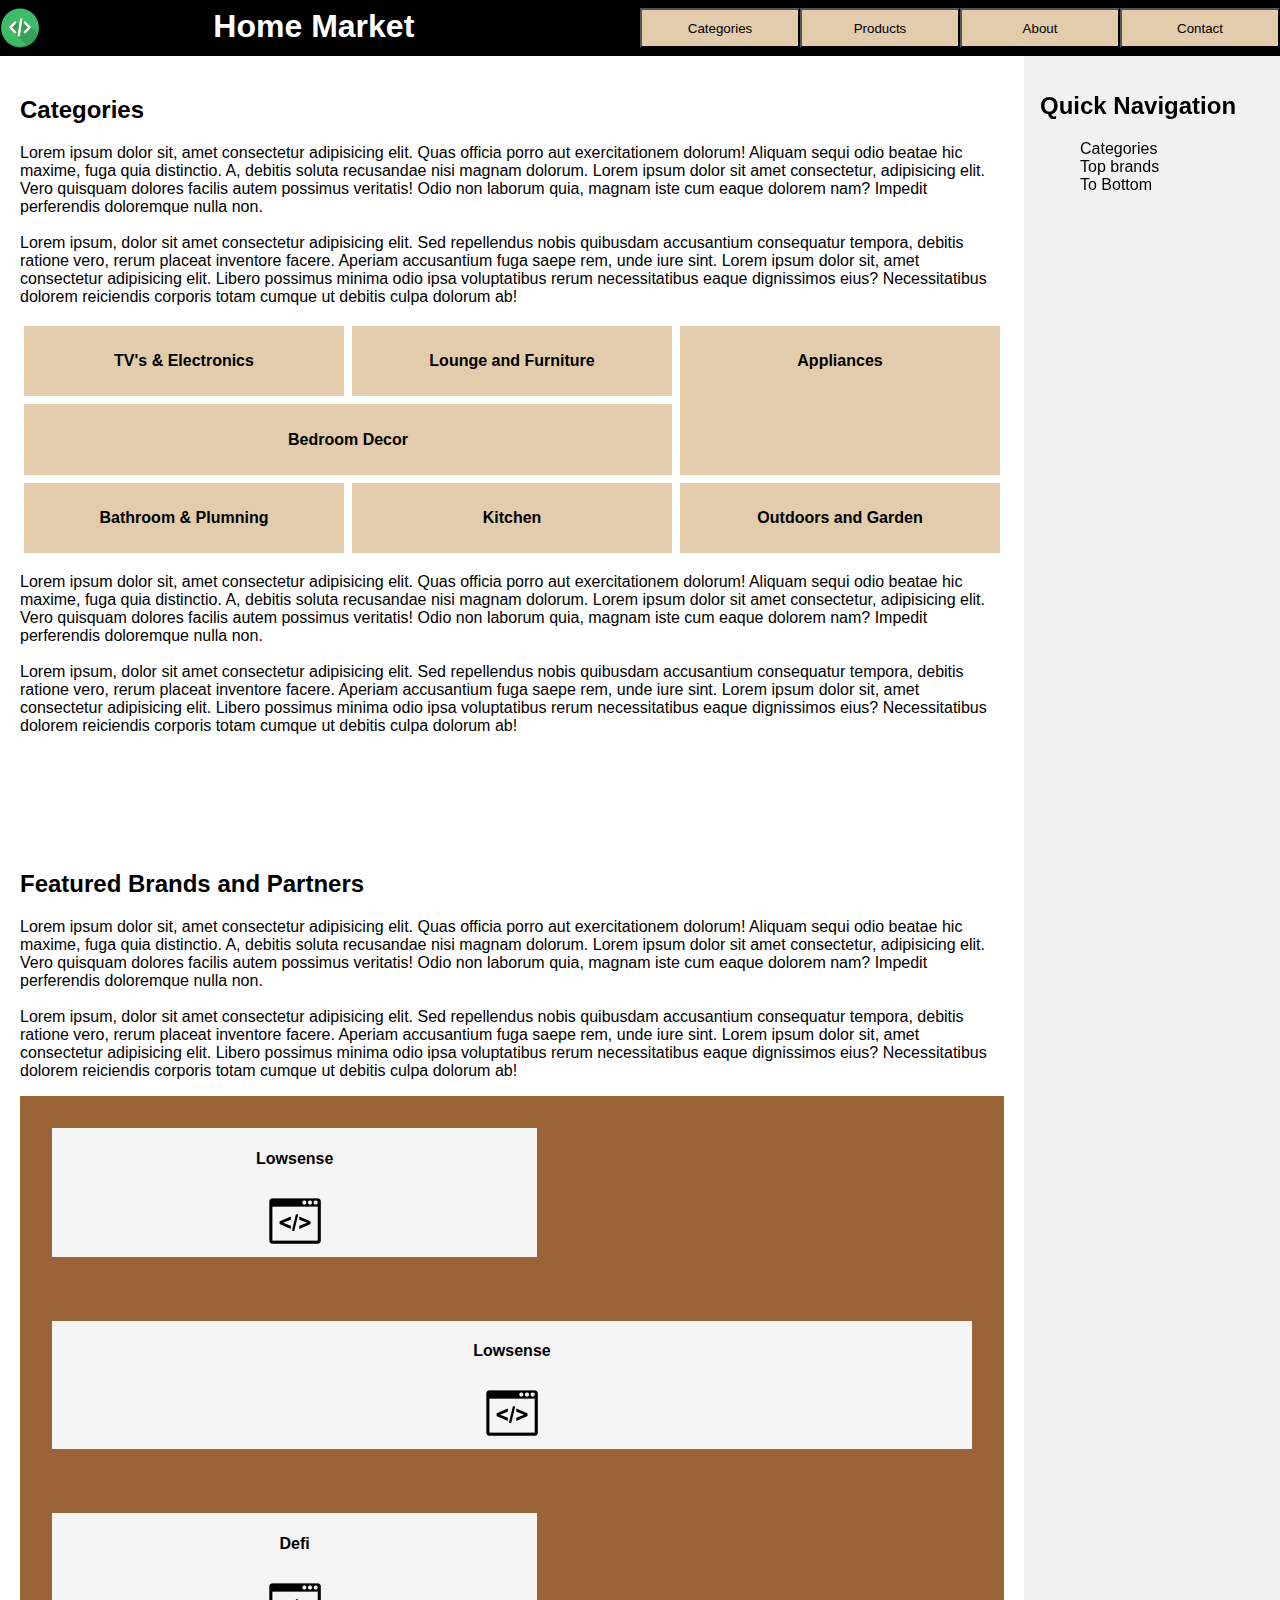
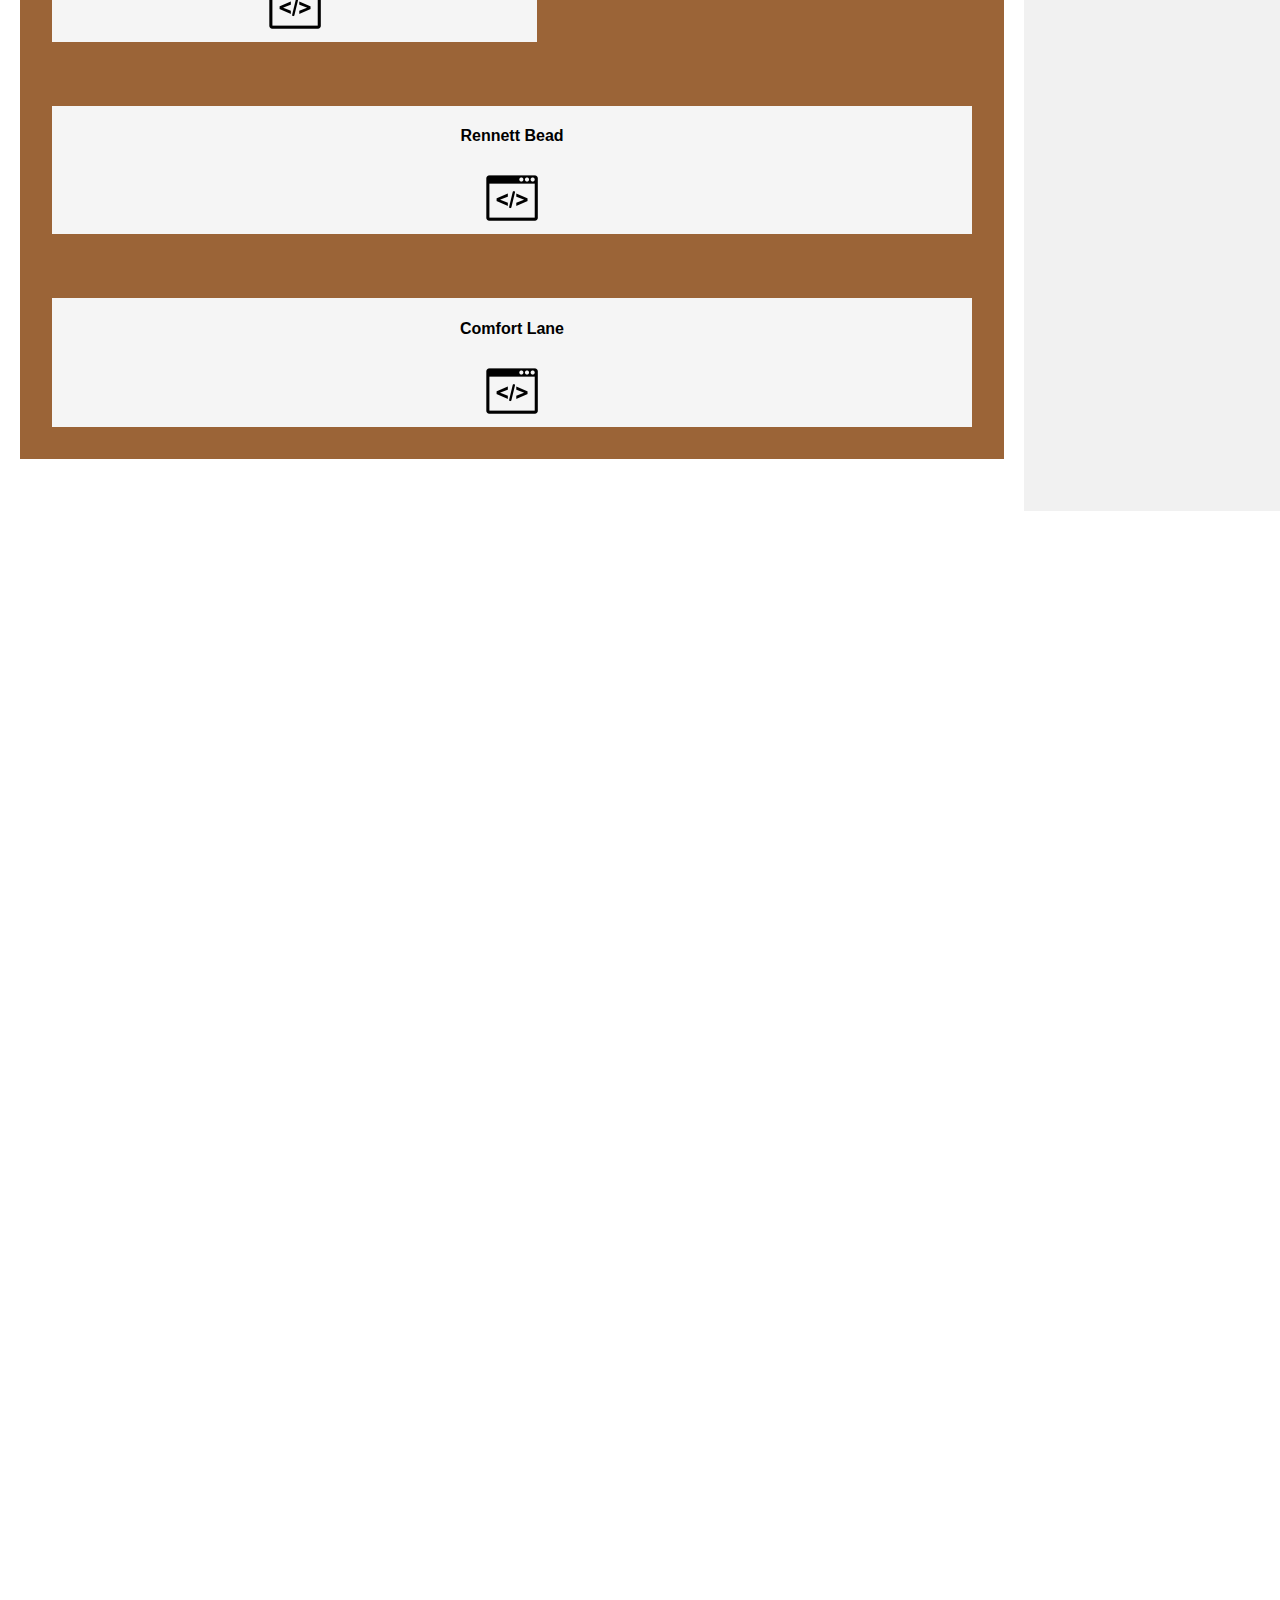
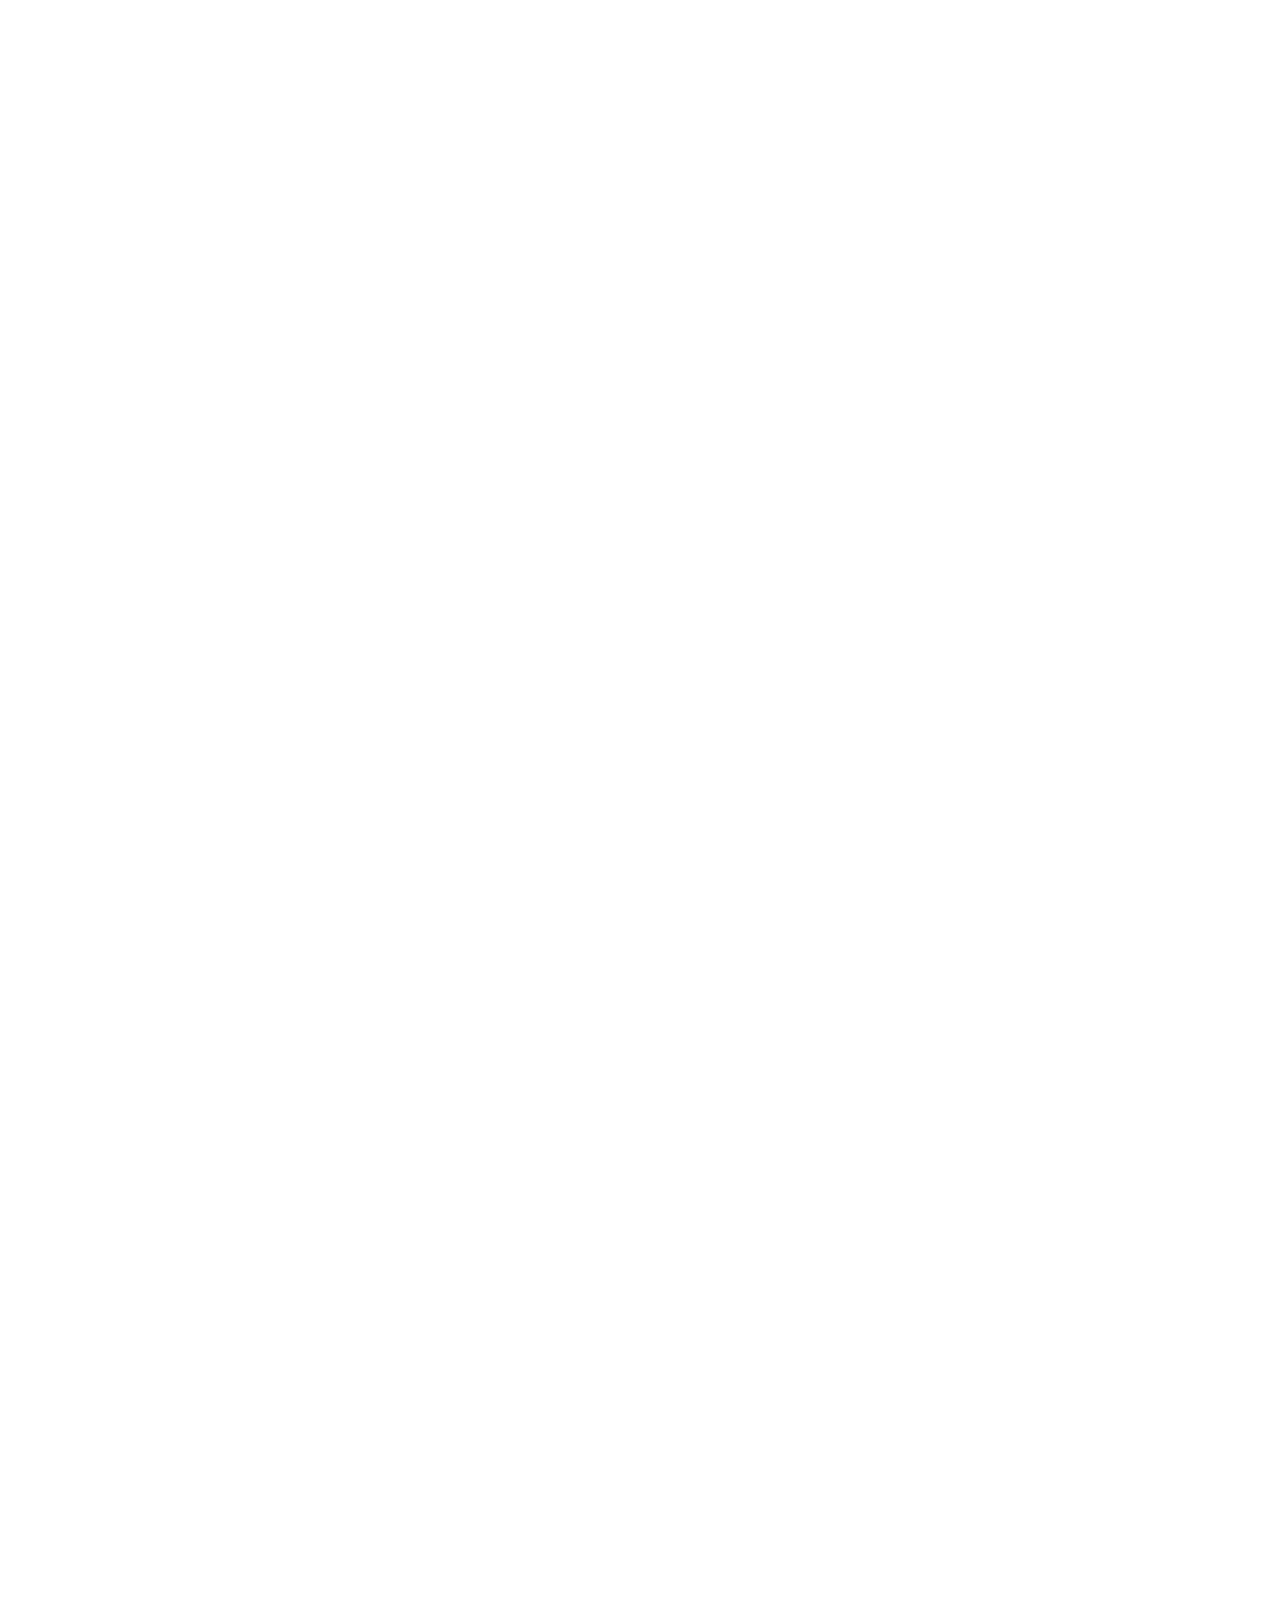
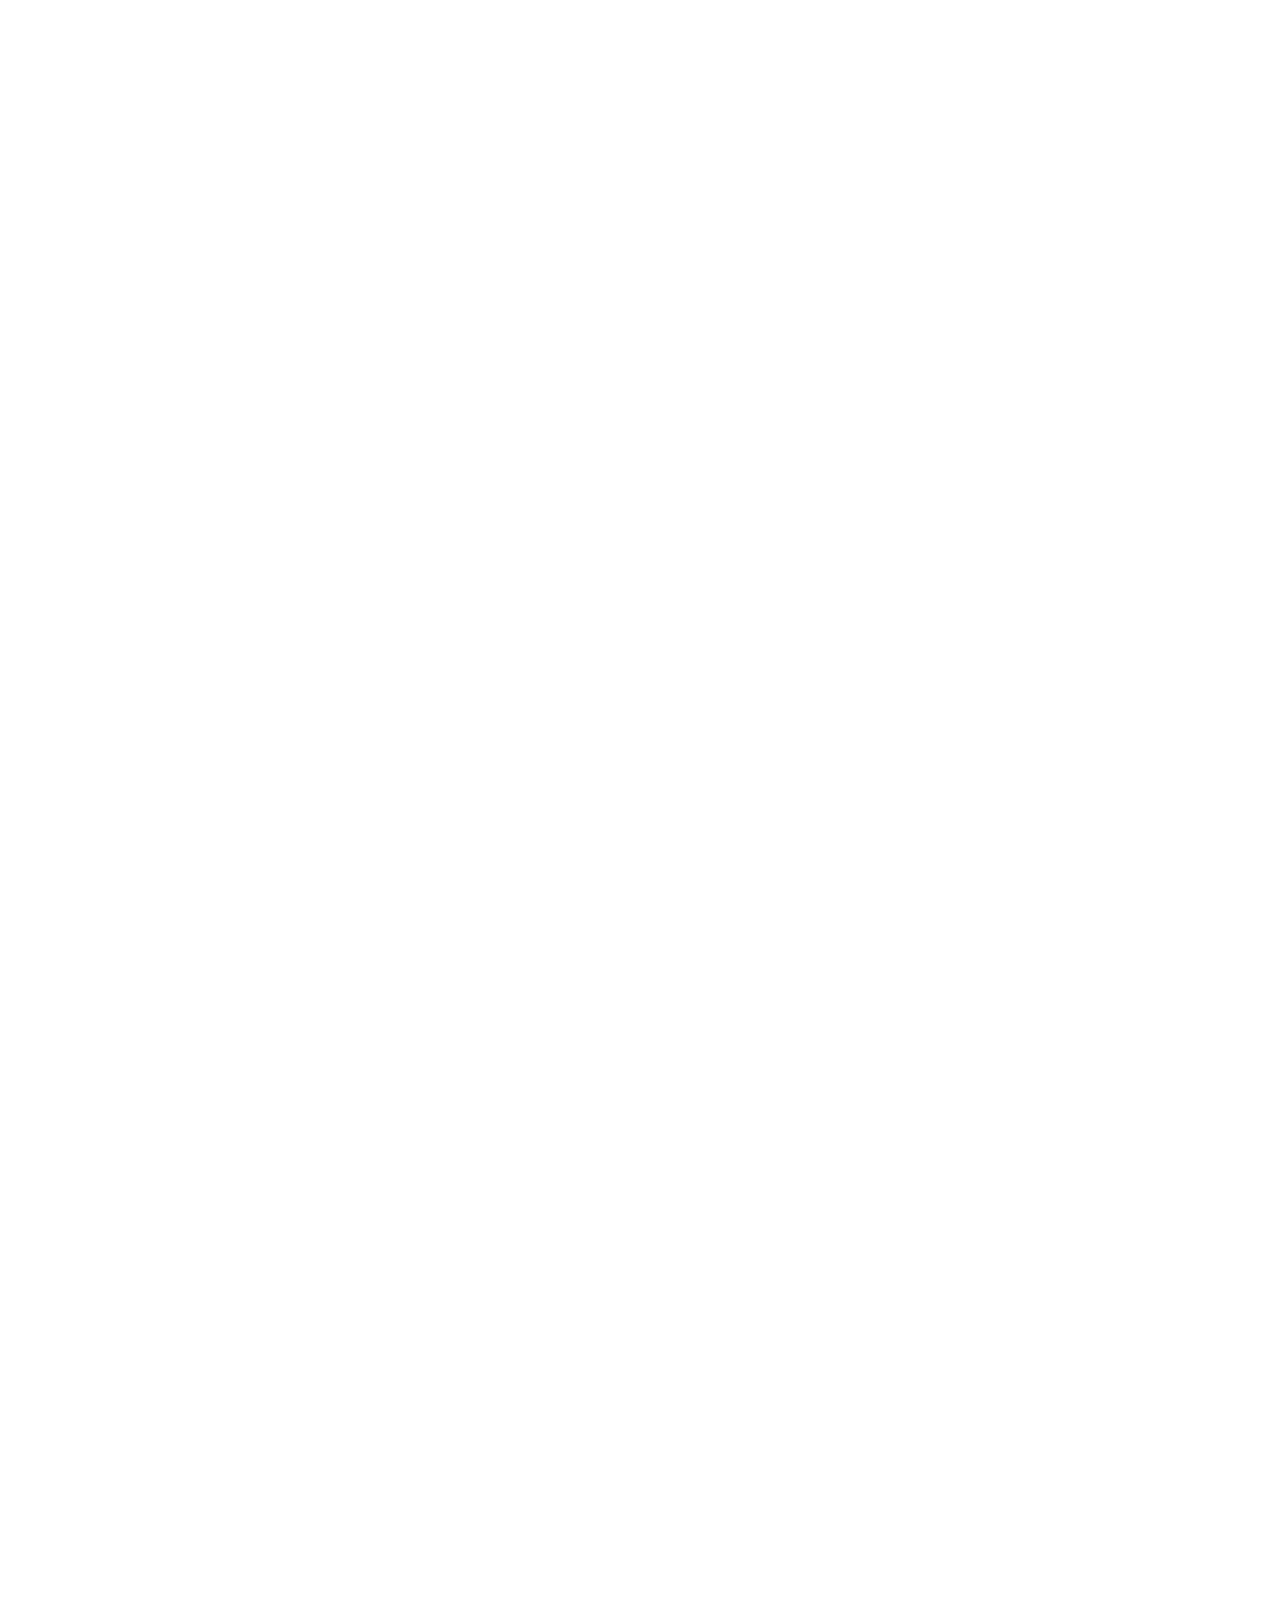
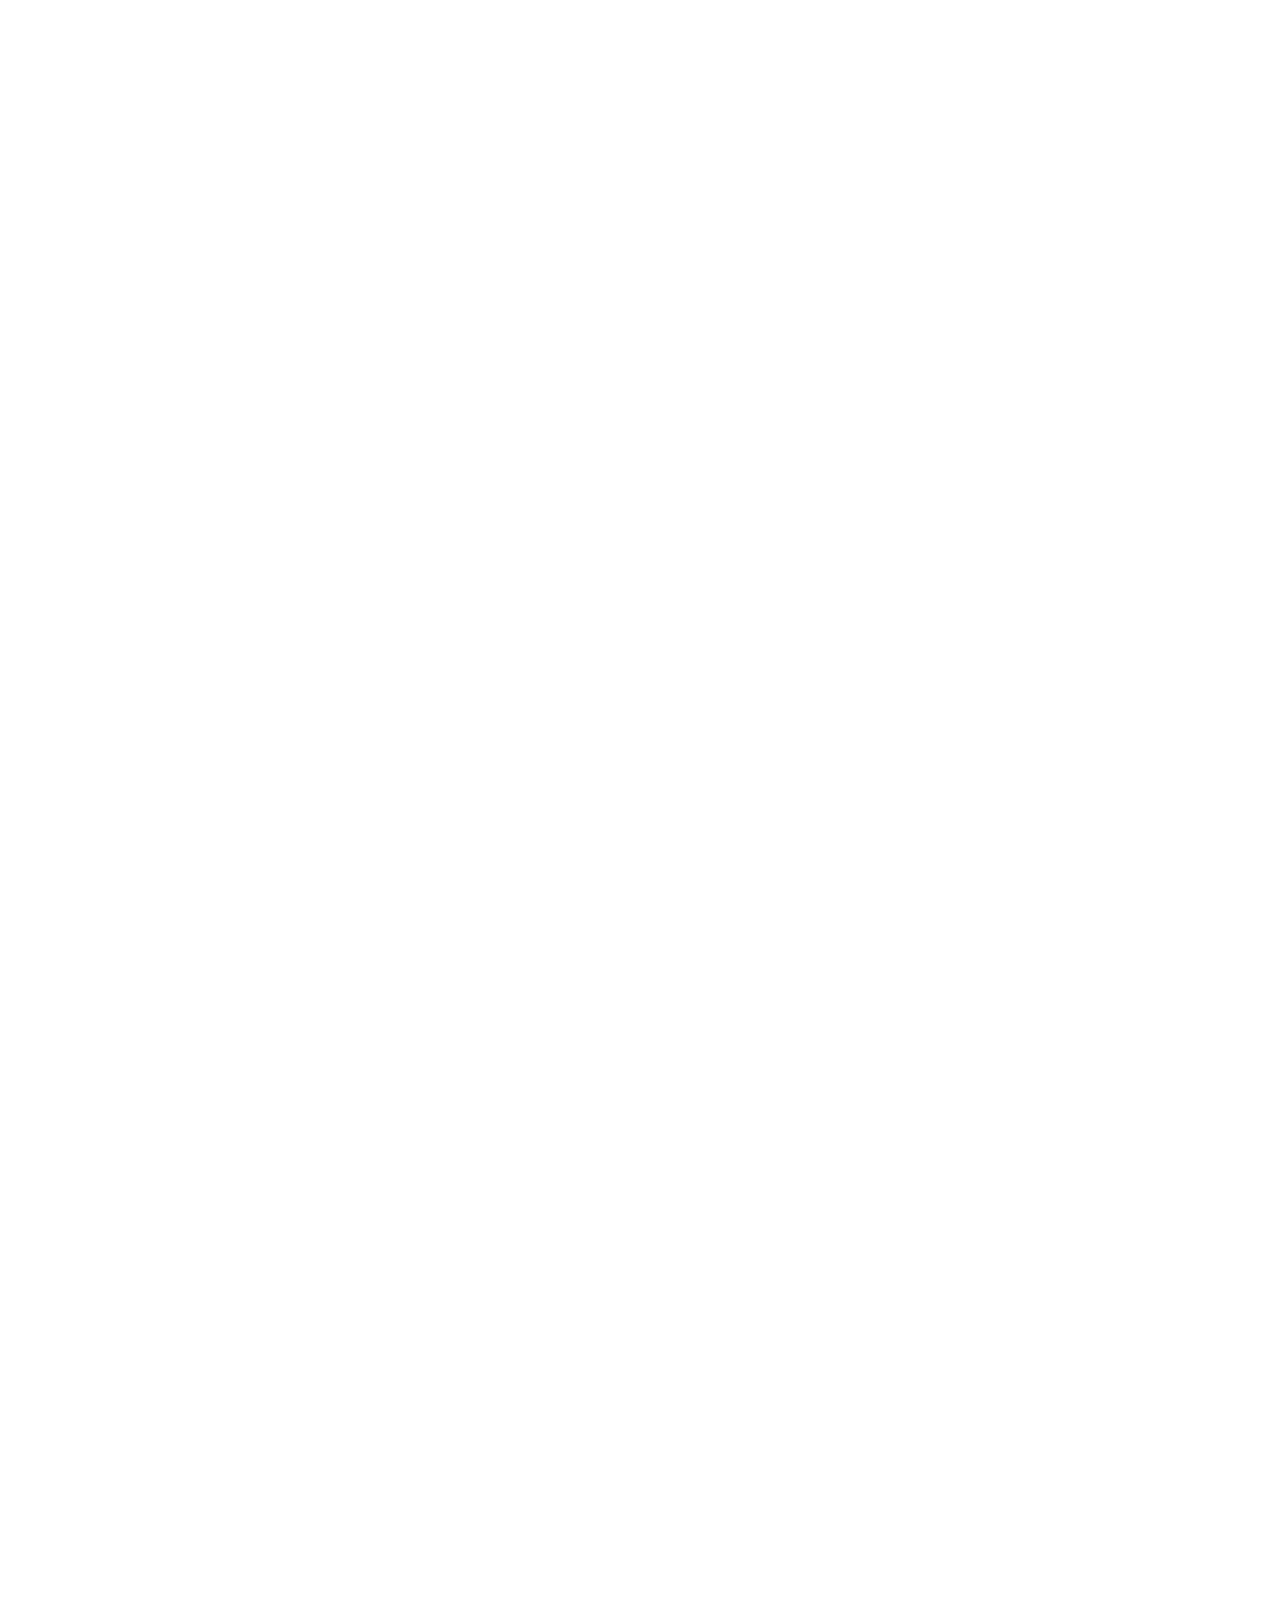
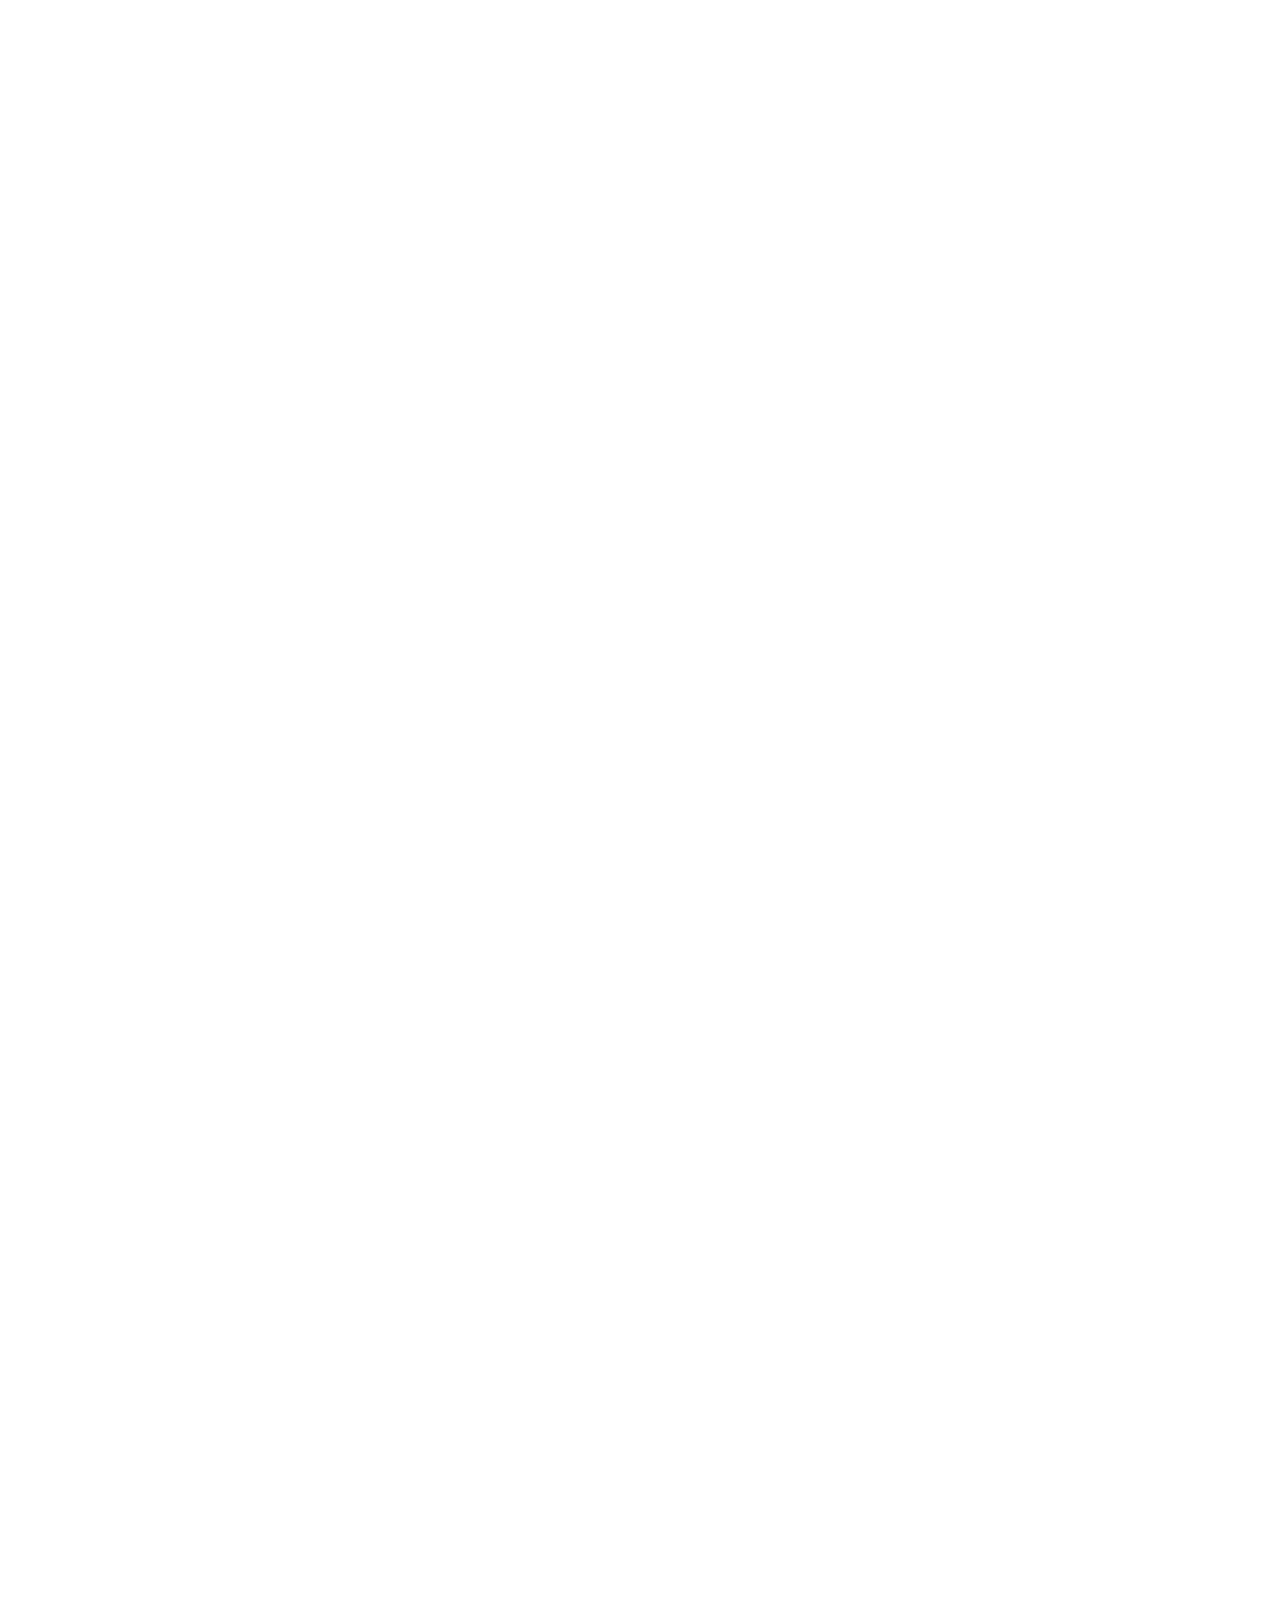
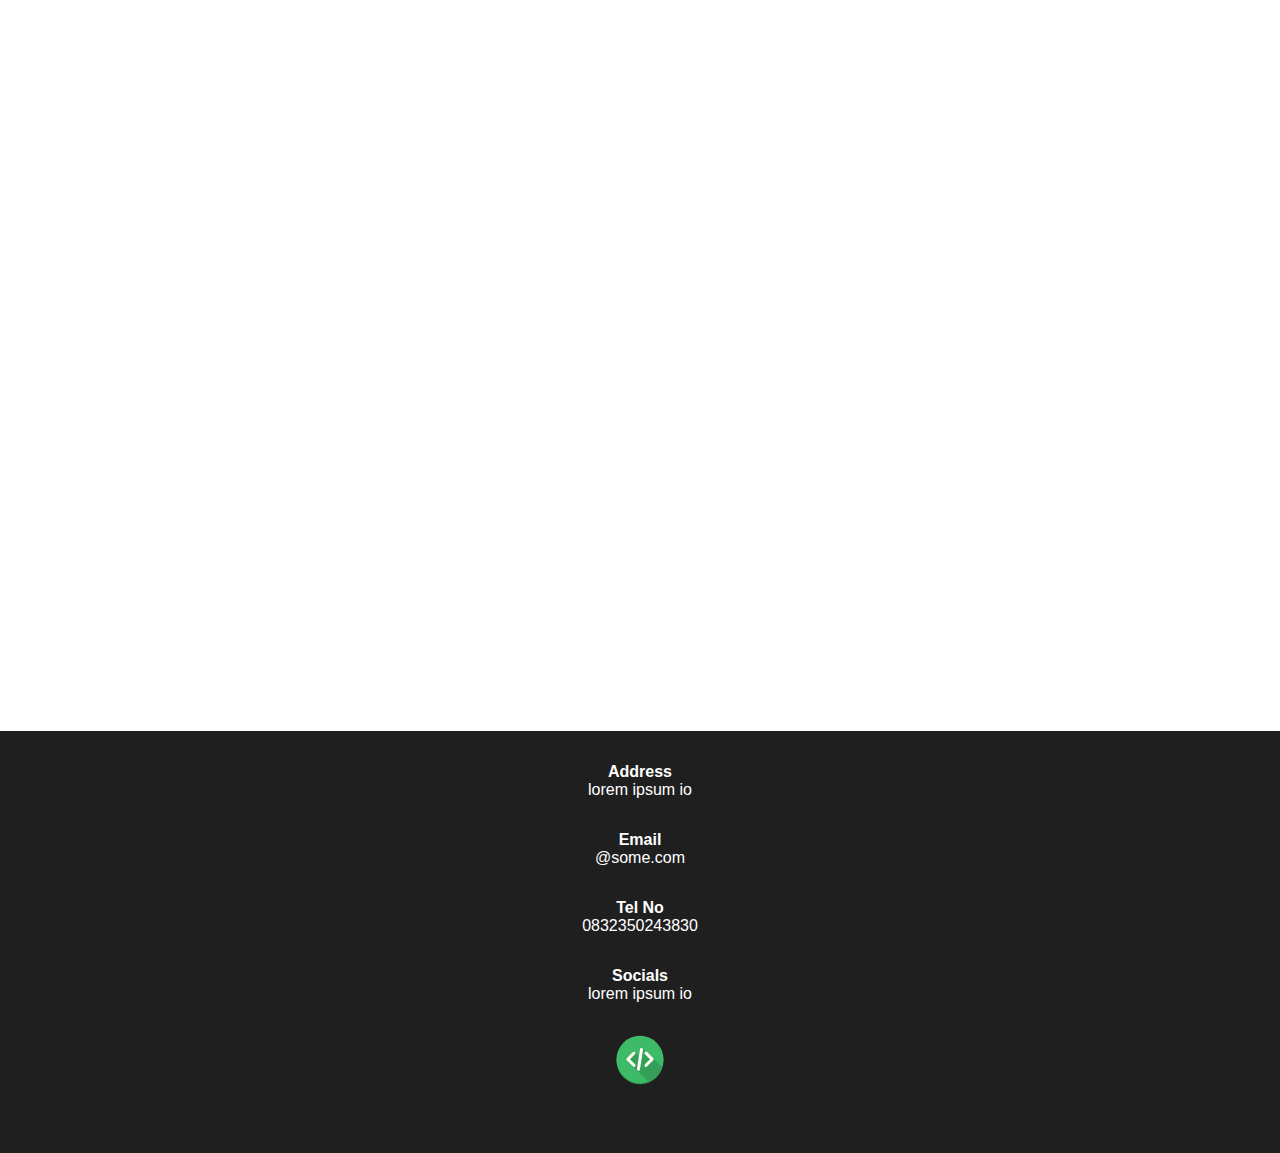
<file: index.html>
<!DOCTYPE html>
<html lang="en">

<head>
    <meta charset="UTF-8">
    <meta http-equiv="X-UA-Compatible" content="IE=edge">
    <meta name="viewport" content="width=device-width, initial-scale=1.0">
    <title>Grid Challenge</title>
    <link rel="stylesheet" href="css/style.css">
</head>

<body>

    <!-- Header -->
    <header id="header">

        <div class="logo-section">
            <img src="./image/icon.svg" alt="Logo" width="40">
            <h1>Home Market</h1>
        </div>

        <nav>
            <a class="nav-button" href="template.html">
                <button>Categories</button>
            </a>
            <a class="nav-button" href="#products">
                <button>Products</button>
            </a>

            <a class="nav-button" href="#about">
                <button>About</button>
            </a>

            <a class="nav-button" href="#contact">
                <button>Contact</button>
            </a>
        </nav>
    </header>

    <!-- Main -->
    <main>

        <section class="main-content">

            <section>
                <h2>Categories</h2>

                <p>
                    Lorem ipsum dolor sit, amet consectetur adipisicing elit. Quas officia porro aut exercitationem
                    dolorum! Aliquam sequi odio beatae hic maxime, fuga quia distinctio. A, debitis soluta recusandae
                    nisi magnam dolorum. Lorem ipsum dolor sit amet consectetur, adipisicing elit. Vero quisquam dolores
                    facilis autem possimus veritatis! Odio non laborum quia, magnam iste cum eaque dolorem nam? Impedit
                    perferendis doloremque nulla non.

                    <br>
                    <br>

                    Lorem ipsum, dolor sit amet consectetur adipisicing elit. Sed repellendus nobis quibusdam
                    accusantium consequatur tempora, debitis ratione vero, rerum placeat inventore facere. Aperiam
                    accusantium fuga saepe rem, unde iure sint. Lorem ipsum dolor sit, amet consectetur adipisicing
                    elit. Libero possimus minima odio ipsa voluptatibus rerum necessitatibus eaque dignissimos eius?
                    Necessitatibus dolorem reiciendis corporis totam cumque ut debitis culpa dolorum ab!
                </p>

                <div id="categories" class="categories">
                    <div class="category">
                        <h4>TV's & Electronics</h4>
                    </div>
                    <div class="category">
                        <h4>Lounge and Furniture</h4>
                    </div>
                    <div class="category row-span-2">
                        <h4>Appliances</h4>
                    </div>
                    <div class="category col-span-2">
                        <h4>Bedroom Decor</h4>
                    </div>
                    <div class="category">
                        <h4>Bathroom & Plumning</h4>
                    </div>
                    <div class="category">
                        <h4>Kitchen</h4>
                    </div>
                    <div class="category">
                        <h4>Outdoors and Garden</h4>
                    </div>
                </div>

                <p>
                    Lorem ipsum dolor sit, amet consectetur adipisicing elit. Quas officia porro aut exercitationem
                    dolorum! Aliquam sequi odio beatae hic maxime, fuga quia distinctio. A, debitis soluta recusandae
                    nisi magnam dolorum. Lorem ipsum dolor sit amet consectetur, adipisicing elit. Vero quisquam dolores
                    facilis autem possimus veritatis! Odio non laborum quia, magnam iste cum eaque dolorem nam? Impedit
                    perferendis doloremque nulla non.

                    <br>
                    <br>

                    Lorem ipsum, dolor sit amet consectetur adipisicing elit. Sed repellendus nobis quibusdam
                    accusantium consequatur tempora, debitis ratione vero, rerum placeat inventore facere. Aperiam
                    accusantium fuga saepe rem, unde iure sint. Lorem ipsum dolor sit, amet consectetur adipisicing
                    elit. Libero possimus minima odio ipsa voluptatibus rerum necessitatibus eaque dignissimos eius?
                    Necessitatibus dolorem reiciendis corporis totam cumque ut debitis culpa dolorum ab!
                </p>

            </section>

            <article class="section" id="sponsored">

                <h2>
                    Featured Brands and Partners
                </h2>

                <p>
                    Lorem ipsum dolor sit, amet consectetur adipisicing elit. Quas officia porro aut exercitationem
                    dolorum! Aliquam sequi odio beatae hic maxime, fuga quia distinctio. A, debitis soluta recusandae
                    nisi magnam dolorum. Lorem ipsum dolor sit amet consectetur, adipisicing elit. Vero quisquam dolores
                    facilis autem possimus veritatis! Odio non laborum quia, magnam iste cum eaque dolorem nam? Impedit
                    perferendis doloremque nulla non.

                    <br>
                    <br>

                    Lorem ipsum, dolor sit amet consectetur adipisicing elit. Sed repellendus nobis quibusdam
                    accusantium consequatur tempora, debitis ratione vero, rerum placeat inventore facere. Aperiam
                    accusantium fuga saepe rem, unde iure sint. Lorem ipsum dolor sit, amet consectetur adipisicing
                    elit. Libero possimus minima odio ipsa voluptatibus rerum necessitatibus eaque dignissimos eius?
                    Necessitatibus dolorem reiciendis corporis totam cumque ut debitis culpa dolorum ab!
                </p>

                <div class="sponsors">

                    <div>
                        <h4>Lowsense</h4>
                        <img src="./image/code.png" alt="icon" width="64" width="64">
                    </div>

                    <div class="col-span-2">
                        <h4>Lowsense</h4>
                        <img src="./image/code.png" alt="icon" width="64" width="64">
                    </div>

                    <div>
                        <h4>Defi</h4>
                        <img src="./image/code.png" alt="icon" width="64" width="64">
                    </div>

                    <div class="col-span-2">
                        <h4>Rennett Bead</h4>
                        <img src="./image/code.png" alt="icon" width="64" width="64">
                    </div>

                    <div class="col-span-2">
                        <h4>Comfort Lane</h4>
                        <img src="./image/code.png" alt="icon" width="64" width="64">
                    </div>
                </div>
            </article>

        </section>

        <aside>
            <div class="aside-content">
                <h2>
                    Quick Navigation
                </h2>
                <ul>
                    <a class="aside-link" href="#categories">Categories</a>
                    <br>
                    <a class="aside-link" href="#sponsored">Top brands</a>
                    <br>
                    <a class="aside-link" href="#footer">To Bottom</a>
                </ul>
            </div>
        </aside>
    </main>

    <!-- Footer -->
    <footer id="footer">
        <div>
            <span>
                <b>Address</b> <br>
                lorem ipsum io
            </span>

        </div>
        <div>
            <span>
                <b>Email</b> <br>
                @some.com
            </span>
        </div>
        <div>
            <span>
                <b>Tel No</b> <br>
                0832350243830
            </span>
        </div>
        <div>
            <span>
                <b>Socials</b> <br>
                lorem ipsum io
            </span>
        </div>
        <div class="col-span-2">
            <img src="./image/icon.svg" alt="icon" width="50">
        </div>
    </footer>
</body>

</html>
</file>
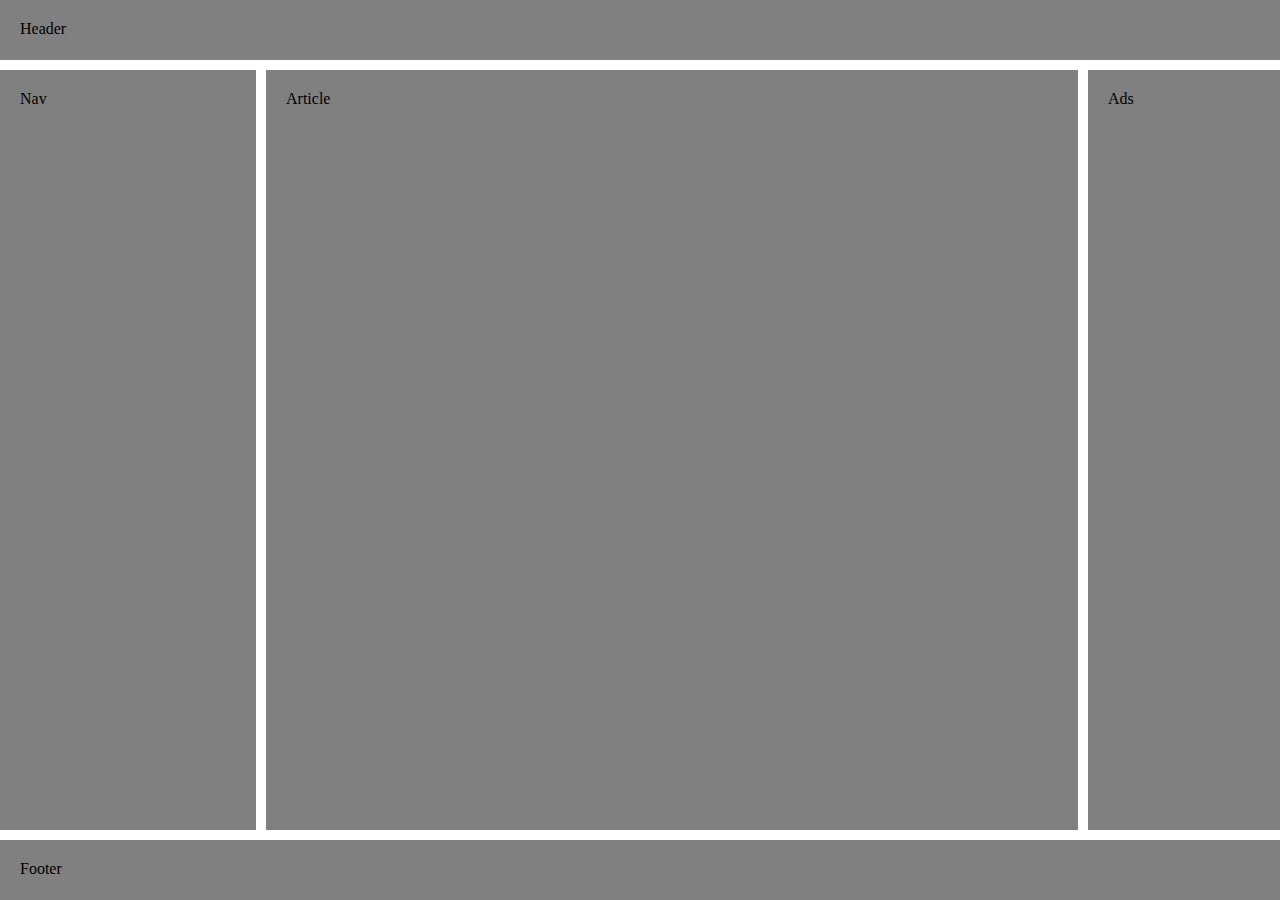
<file: grid_try.html>
<!DOCTYPE html>
<html lang="en">

<head>
    <meta charset="UTF-8">
    <meta name="viewport" content="width=device-width, initial-scale=1.0">
    <link rel="stylesheet" type="text/css" href="css/stylesheet_grid_try.css">
    <title>Malebo Legodi</title>
</head>

<body>
    <header id="pageHeader">Header</header>
    <article id="mainArticle">Article</article>
    <nav id="mainNav">Nav</nav>
    <div id="siteAds">Ads</div>
    <footer id="pageFooter">Footer</footer>
</body>

</html>
</file>
<file: css/style.css>
body,
html {
    margin: 0;
    font-family: Arial, Helvetica, sans-serif;
}

#header {
    position: sticky;
    top: 0;
    background-color: black;
    color: white;
}

/* ===== Aside ====== */

aside {
    background-color: rgb(241, 241, 241);
    padding: 1rem;
}

/* ===== logo and title ===== */

.logo-section {
    display: grid;
    grid-template-columns: 1fr 2fr;
}

h1 {
    margin: 0;
}

/* ===== nav ====== */

header {
    display: grid;
    grid-template-columns: repeat(2, 1fr);
    padding: 0.5rem 0;
}

nav {
    display: grid;
    grid-template-columns: repeat(4, 1fr);
}

.nav-button>button {
    width: 100%;
    height: 100%;
}

/* ====== general ===== */

a {
    text-decoration: none;
    color: black;
}

.section {
    margin-top: 15vh;
}

/* ===== main ===============================================================play area======================== */

main {
    display: grid;
    grid-template-rows: repeat(5, 1fr);
    grid-template-columns: 80% 1fr;

}



.main-content {
    padding: 1.25rem;
    margin-bottom: 2rem;
}


.aside-content {
    position: sticky;
    top: 5rem;
}

.aside-link:hover {
    border-radius: 7px;
    padding: 2px;
    margin-bottom: 5px;
    background-color: rgba(0, 0, 0, 0.795);
    color: whitesmoke;
}


/* ===== Category ====================== Added the first three line of code here */

.categories {
    display: grid;
    grid-template-rows: repeat(3, 1fr);
    grid-template-columns: repeat(3, 1fr);
    text-align: center;
}

.category {
    padding: 5px;
    background-color: rgb(226, 204, 172);
    margin: 0.25rem;
}

.category:hover {

    background-color: rgb(155, 100, 55);
    color: white;
}

button {
    background-color: rgb(226, 204, 172);
}

button:hover {
    background-color: rgb(155, 100, 55);
    color: white;
}

/* ===== Sponsor ============================================== addedd ASCII art*/

.sponsors {
    display: grid;
    background-color: rgb(155, 100, 55);
    text-align: center;
}

.sponsors>div {
    background-color: whitesmoke;
    margin: 2rem;
}


/* ===== Footer =========================================== Added Grid Area to seee*/

#footer {
    background-color: rgb(31, 31, 31);
    color: white;
    padding: 2rem;
    text-align: center;
}

#footer>div {
    margin-bottom: 2rem;
}




/* ===== grid modifiers =================To adjust the category grid that i created with thre line of codes */

.row-span-2 {
    grid-row: span 2;
}


.col-span-2 {
    grid-column: 1 / 3;
}
</file>
<file: css/stylesheet_grid_try.css>
body {
    display: grid;
    grid-template-areas:
        "header header header"
        "nav article ads"
        "footer footer footer";
    grid-template-rows: 60px 1fr 60px;
    grid-template-columns: 20% 1fr 15%;
    grid-gap: 10px;
    height: 100vh;
    margin: 0;
}

header,
footer,
article,
nav,
div {
    padding: 20px;
    background: grey;
}

#pageHeader {
    grid-area: header;
}

#pageFooter {
    grid-area: footer;
}

#mainArticle {
    grid-area: article;
}

#mainNav {
    grid-area: nav;
}

#siteAds {
    grid-area: ads;
}
</file>
